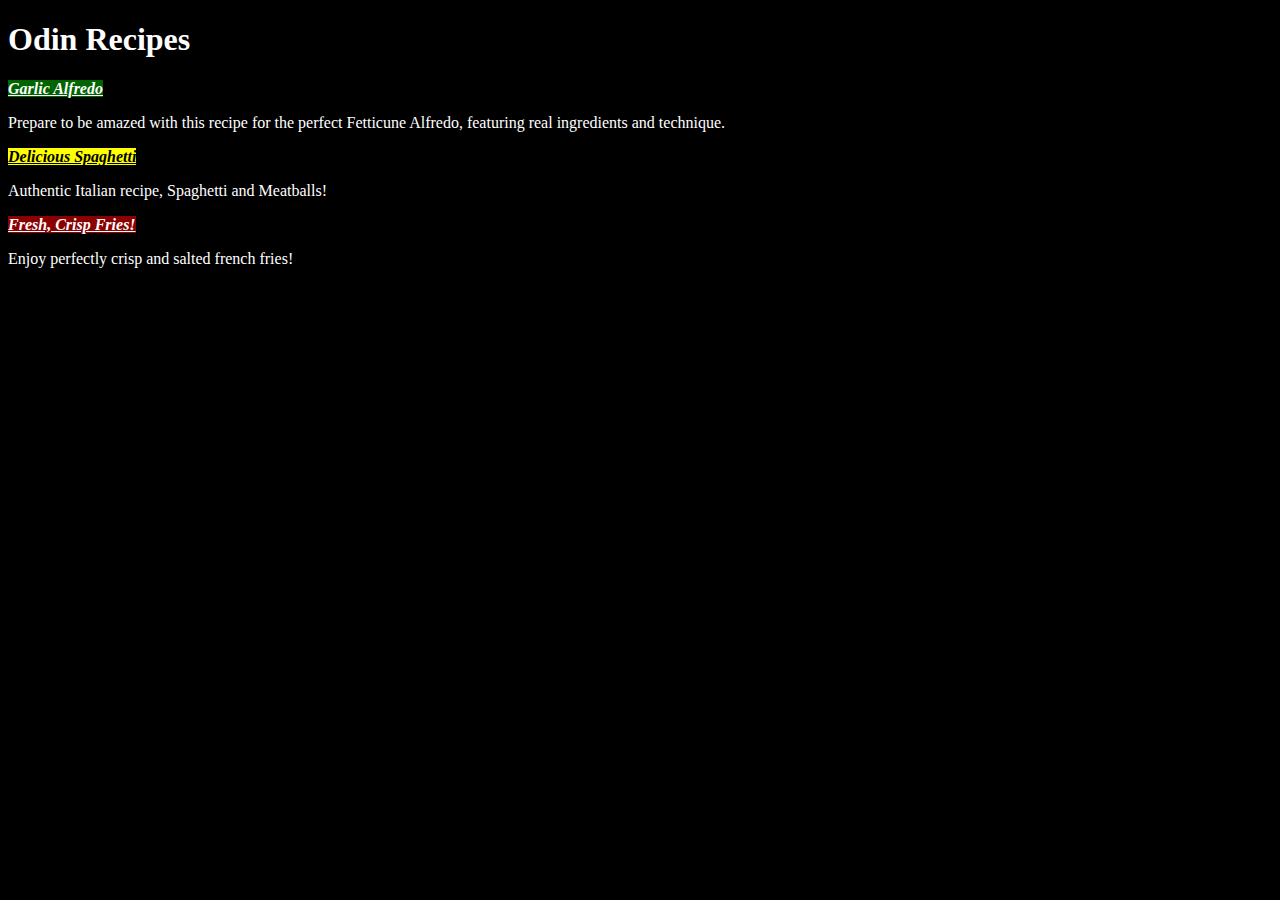
<file: index.html>
<!DOCTYPE html>
<html lang="en">
<head>
    <meta charset="UTF-8">
    <meta name="viewport" content="width=device-width, initial-scale=1.0">
    <link rel="stylesheet" href="styles.css" />
    <title>Odin Recipes</title>
</head>
<body>
    <h1>Odin Recipes</h1>
    <a href="recipes/alfredo.html">Garlic Alfredo</a>
    <p>Prepare to be amazed with this recipe for the perfect Fetticune Alfredo, featuring real ingredients and technique.</p>
    <a href="recipes/spaghetti.html" id="medium">Delicious Spaghetti</a>
    <p>Authentic Italian recipe, Spaghetti and Meatballs!</p>
    <a href="recipes/fries.html" id="hard">Fresh, Crisp Fries!</a>
    <p>Enjoy perfectly crisp and salted french fries!</p>
</body>
</html>
</file>
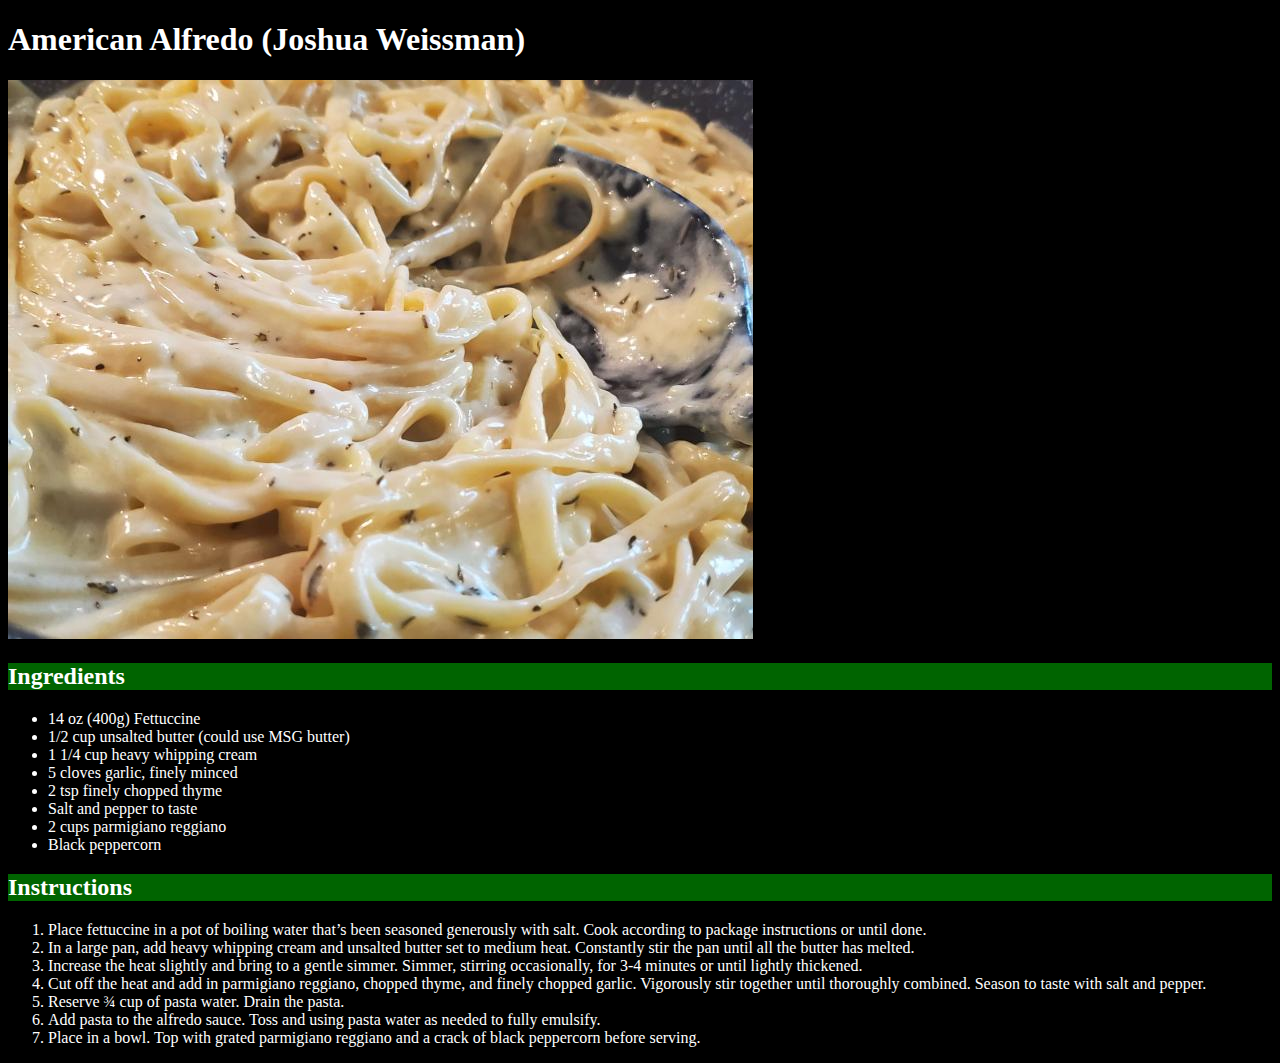
<file: recipes/alfredo.html>
<!DOCTYPE html>
<html lang="en">
<head>
    <meta charset="UTF-8">
    <meta name="viewport" content="width=device-width, initial-scale=1.0">
    <link rel="stylesheet" href="../styles.css">
    <title>Document</title>
</head>
<body>
    <h1>American Alfredo (Joshua Weissman)</h1>
    <img src="alfredo.jpg">
    <h2>Ingredients</h2>
    <ul>
        <li>14 oz (400g) Fettuccine</li>
        <li>1/2 cup unsalted butter (could use MSG butter)</li>
        <li>1 1/4 cup heavy whipping cream</li>
        <li>5 cloves garlic, finely minced</li>
        <li>2 tsp finely chopped thyme</li>
        <li>Salt and pepper to taste</li>
        <li>2 cups parmigiano reggiano</li>
        <li>Black peppercorn </li>
    </ul>
    <h2>Instructions</h2>
    <ol>
        <li>Place fettuccine in a pot of boiling water that’s been seasoned generously with salt. Cook according to package instructions or until done. </li>
        <li>In a large pan, add heavy whipping cream and unsalted butter set to medium heat. Constantly stir the pan until all the butter has melted.</li>
        <li>Increase the heat slightly and bring to a gentle simmer. Simmer, stirring occasionally, for 3-4 minutes or until lightly thickened.</li>
        <li>Cut off the heat and add in parmigiano reggiano, chopped thyme, and finely chopped garlic. Vigorously stir together until thoroughly combined. Season to taste with salt and pepper.</li>
        <li>Reserve ¾ cup of pasta water. Drain the pasta.</li>
        <li>Add pasta to the alfredo sauce. Toss and using pasta water as needed to fully emulsify. </li>
        <li>Place in a bowl. Top with grated parmigiano reggiano and a crack of black peppercorn before serving. </li>
    </ol>

</body>

</html>
</file>
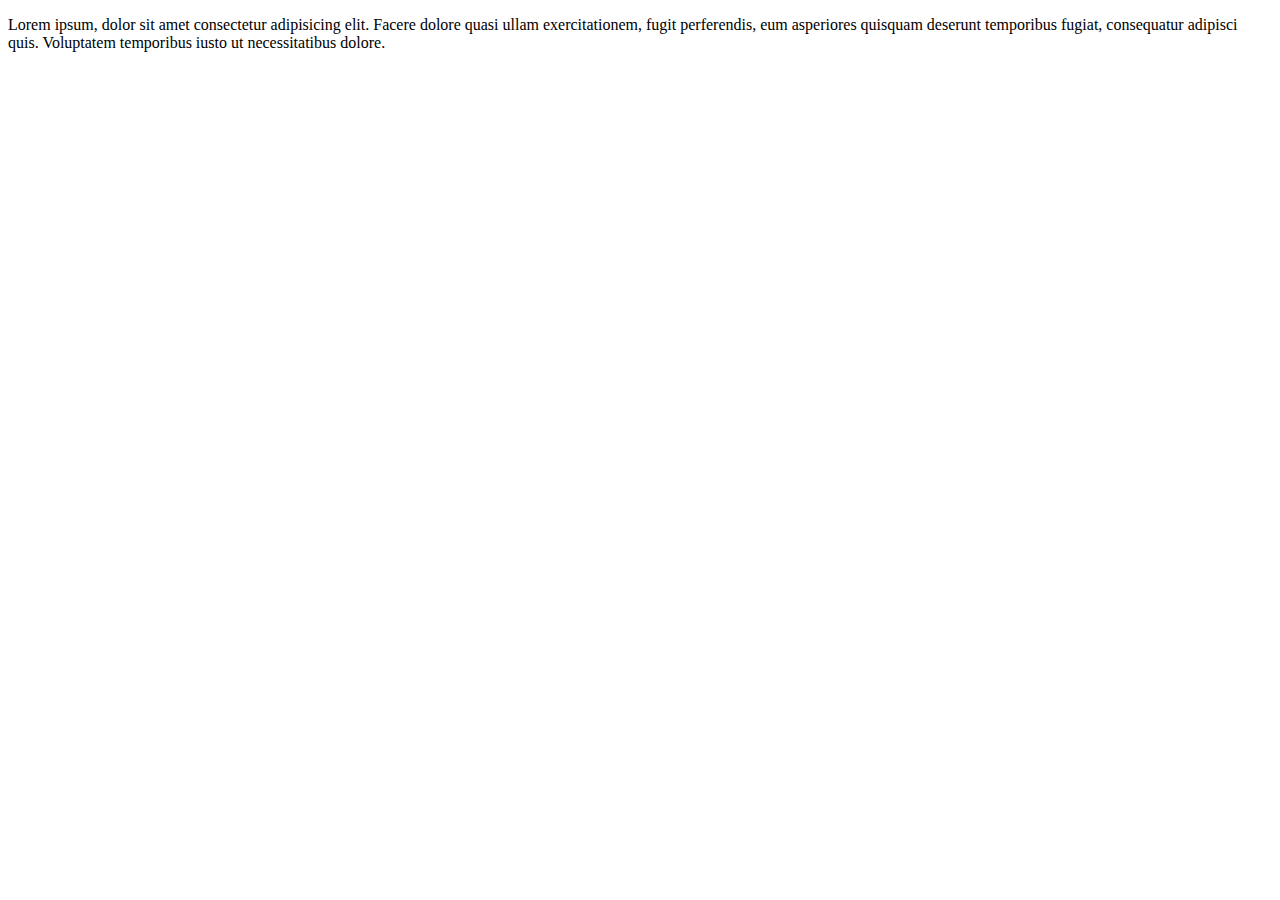
<file: recipes/spaghetti.html>
<!DOCTYPE html>
<html lang="en">
<head>
    <meta charset="UTF-8">
    <meta name="viewport" content="width=device-width, initial-scale=1.0">
    <title>Document</title>
</head>
<body>
    <p>Lorem ipsum, dolor sit amet consectetur adipisicing elit. Facere dolore quasi ullam exercitationem, fugit perferendis, eum asperiores quisquam deserunt temporibus fugiat, consequatur adipisci quis. Voluptatem temporibus iusto ut necessitatibus dolore.</p>
</body>
</html>
</file>
<file: styles.css>
body {
    background-color: black;
    color: white;
    font-family: "Times New Roman", sans-serif;
}

a {
    font-style:italic;
    background-color: darkgreen;
    color: white;
    font-weight: bold;
}

#medium {
    background-color: yellow;
    color: black;
}

#hard {
    background-color: darkred;
    color: white;
}

h2 {
    font-weight: bold;
    background-color: darkgreen;
    color: white;
}
</file>
